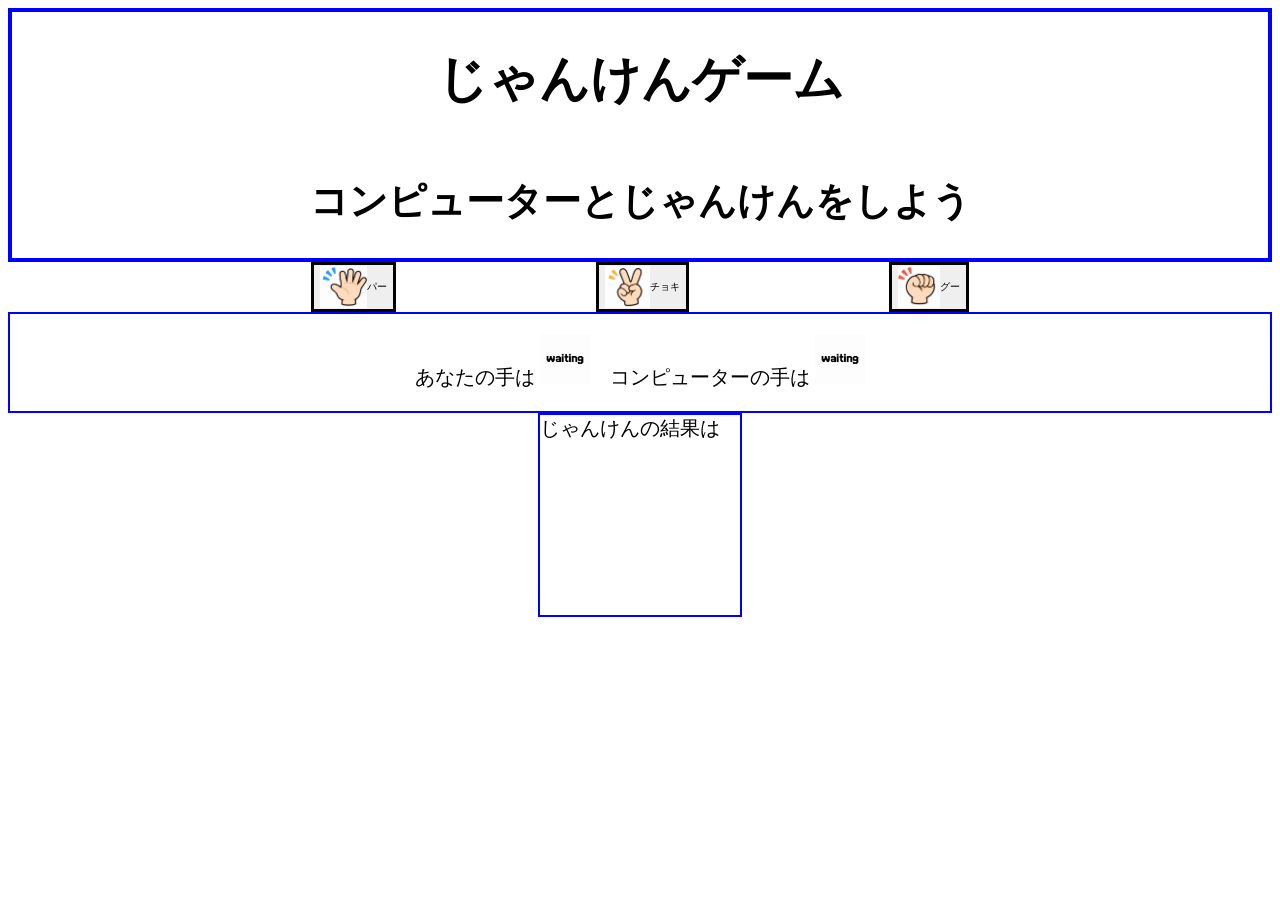
<file: index.html>
<!doctype html>
<html lang="ja">
    <head>
        <meta charset="UTF-8">
        <title>じゃんけん</title>
        <link rel="stylesheet" href="style.css">
    </head>
    <body>
    <header>
        <div class= "heading">
            <h1>じゃんけんゲーム</h1>
            <h2>コンピューターとじゃんけんをしよう</h2>
        </div>
    </header>
    <div class="playerHand">
        <button style="height:50px;" id="paper" type="button" value="paper">
            <img src="./images/paper.png" alt="paperImage" style="height: 100%;"/>パー
        </button>
        <button style="height:50px;" id="scissors" type="button" value="scissors">
            <img src="./images/scissors.png" alt="scissorsImage" style="height:100%;"/>チョキ
        </button>
        <button style="height:50px;" id="rock" type="button" value="rock">
            <img src="./images/rock.png" alt="rock" style="height:100%;"/>グー
        </button>
    </div>
    <div class = "result">
        <div class = "handresult">
            <p>あなたの手は
                <span id = "playerhand">
                    <img src="./images/waiting.png" style="height:50px;" />
                </span>
            </p>
            <p>コンピューターの手は
                <span id = "computerhand">
                    <img src="./images/waiting.png" style="height:50px;"/>
                </span>
            </p>
        </div>
        <p class = "winLoseArea">
            じゃんけんの結果は<br>
            <span id = "resultArea"></span>
        </p>
    </div>
    <script type="module" src="./script.js"></script>
    </body>
</html>
</file>
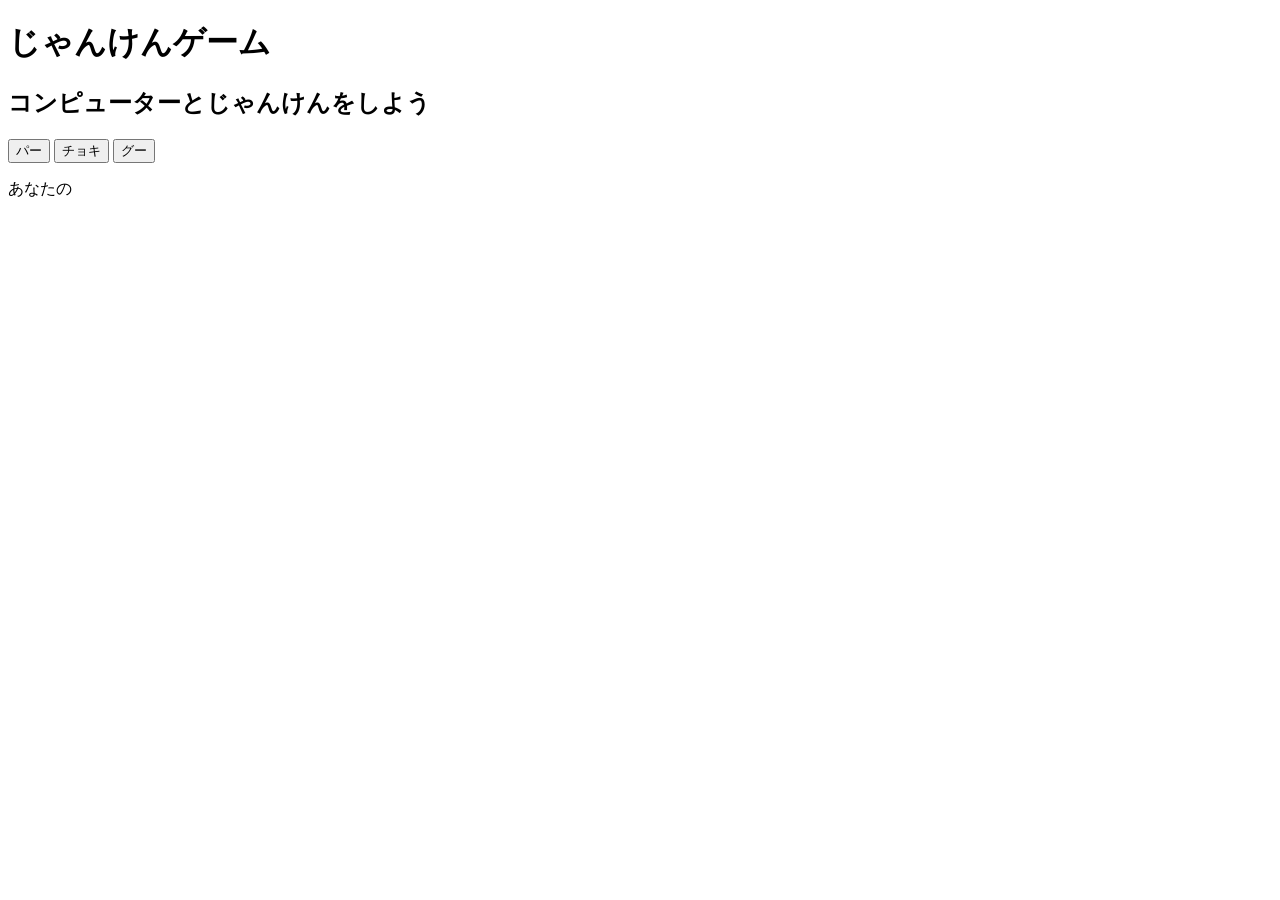
<file: style.html>
<!doctype html>
<html lang="ja">
    <head>
        <meta charset="UTF-8">
        <title>じゃんけん</title>
    </head>
    <body>
    <header>
        <h1>じゃんけんゲーム</h1>
        <h2>コンピューターとじゃんけんをしよう</h2>
    </header>
    <div class="playerHand">
        <button id="paper" type="button" value="paper">パー
        </button>
        <button id="scissors" type="button" value="scissors">チョキ
        </button>
        <button id="rock" type="button" value="rock">グー
        </button>
    </div>
    <p>あなたの<span id="winLoseArea"></span></p>
    <script type="module" src="script.js"></script>
    </body>
</html>
</file>
<file: style.css>
html {
    font-size: 10px;
}
.playerHand button {
    font-size: 10px;
    display: flex;
    justify-content: center;
    align-items: center;
    border: 3px solid black;
    gap: 0px;
}
.playerHand {
    display: flex;
    justify-content: center;
    gap: 200px;
}
.winLoseArea {
    width: 200px;
    height: 200px;
    font-size: 20px;
    margin: 0 auto;
    border: 2px solid blue;
}
.handresult {
    display: flex;
    flex-direction: row;
    justify-content: center;
    gap: 2rem;
    border: 2px solid blue;
}
.result p {
    font-size: 20px;
}
.heading {
    font-size: 25px;
    display: flex;
    flex-direction: column;
    align-items: center;
    border: 4px solid blue;
}
</file>
